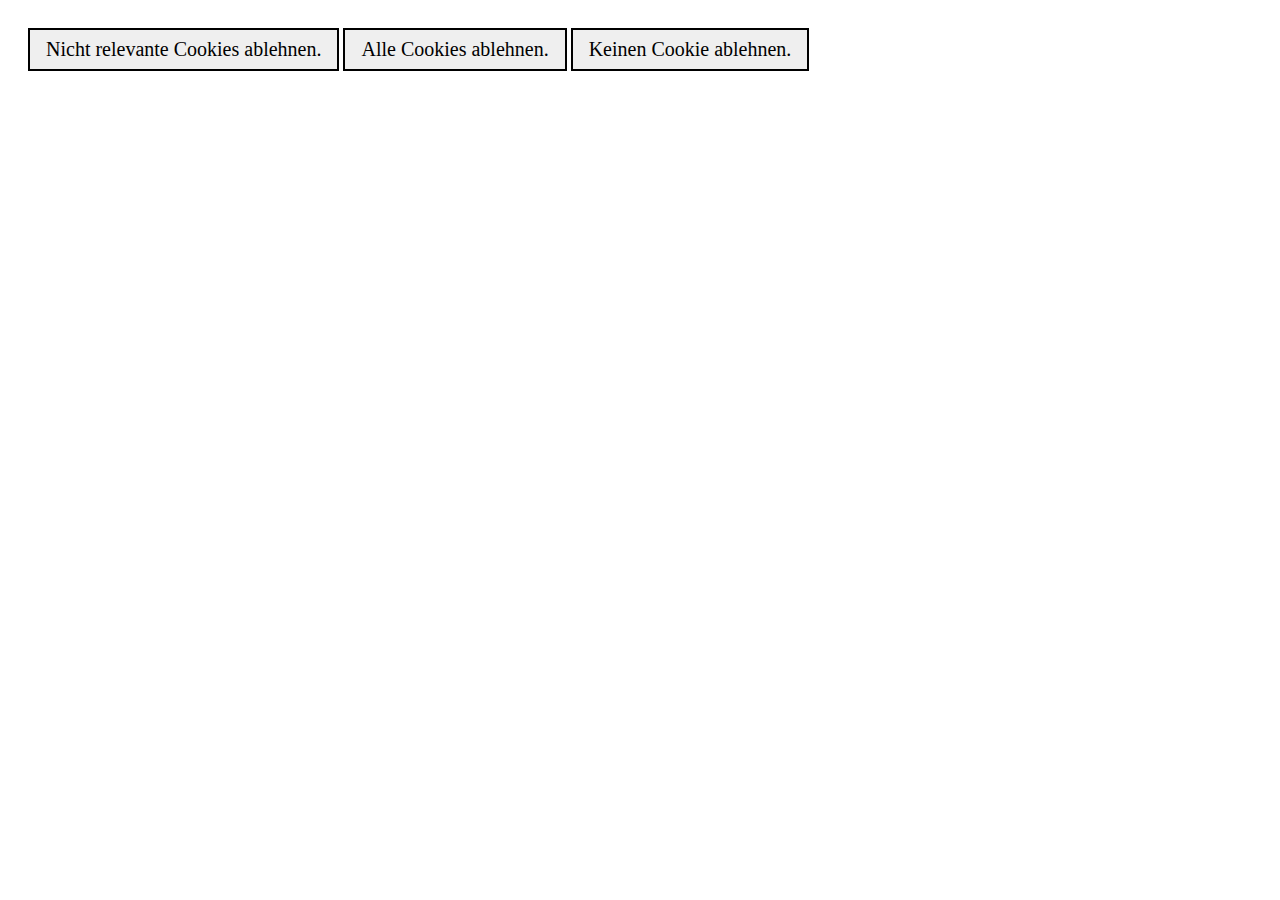
<file: index.html>
<!DOCTYPE html>
<html lang="en">

<head>
    <meta charset="UTF-8">
    <title>cookie_wall</title>
    <link rel="stylesheet" href="style.css">
</head>

<body>
    <div class="startpopup">
        <button id="disagreenonrelevantcookies"> Nicht relevante Cookies ablehnen. </button>
        <button id="disagreeallcookies"> Alle Cookies ablehnen. </button>
        <button id="acceptallcookies"> Keinen Cookie ablehnen. </button>
    </div>
    <script src="function.js"></script>
</body>

</html>
</file>
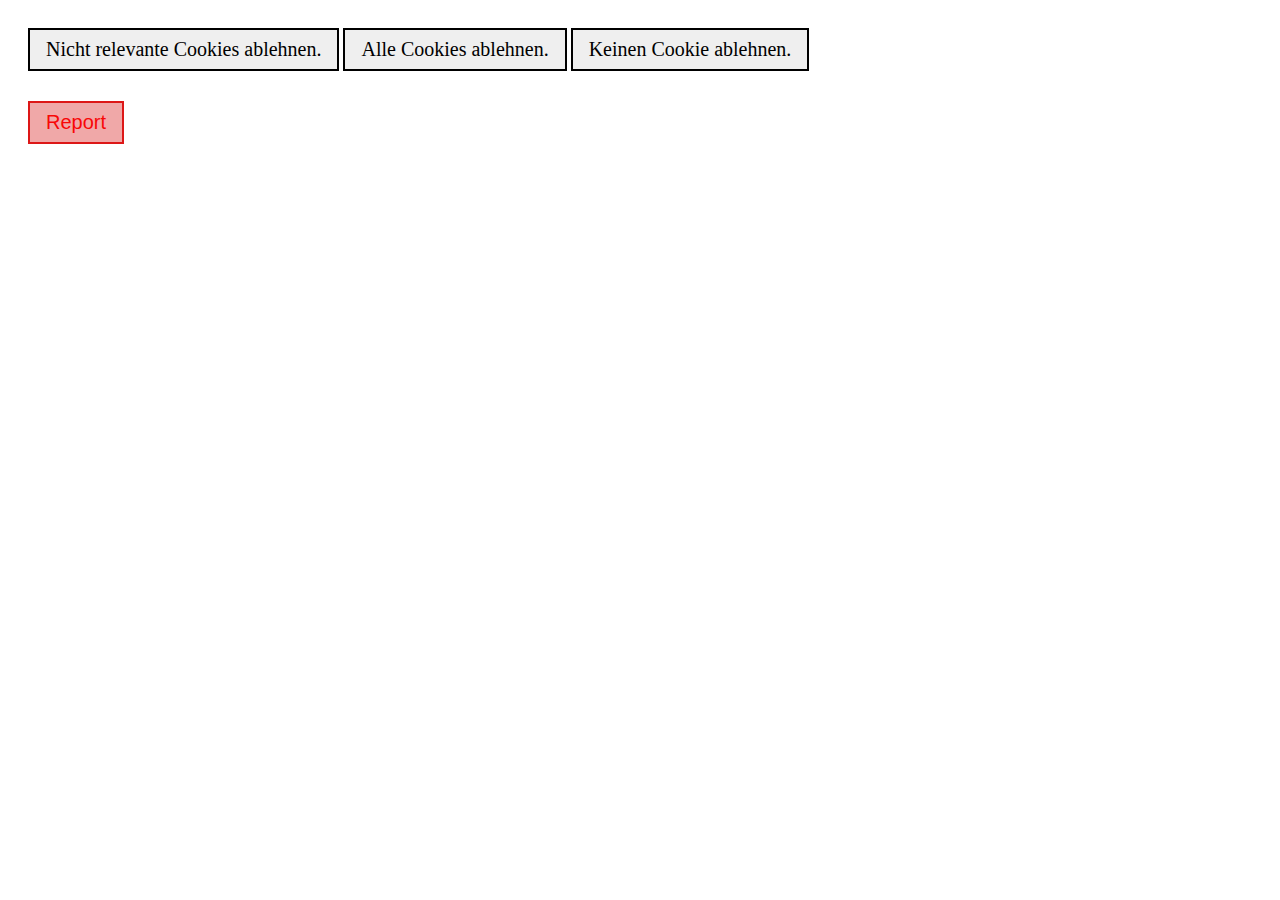
<file: src/popup/index.html>
<!DOCTYPE html>
<html lang="en">

<head>
    <meta charset="UTF-8">
    <title>cookie_wall</title>
    <link rel="stylesheet" href="style.css">
</head>

<body>
    <div class="startpopup">
        <button id="disagreenonrelevantcookies"> Nicht relevante Cookies ablehnen. </button>
        <button id="disagreeallcookies"> Alle Cookies ablehnen. </button>
        <button id="acceptallcookies"> Keinen Cookie ablehnen. </button>
        <div></div>
        <button id="report">Report</button>
        <div id="toll"></div>
    </div>
    <script src="script.js"></script>
</body>

</html>
</file>
<file: style.css>
.startpopup {
    min-width: 300px;
    padding: 20px
}

#disagreenonrelevantcookies,
#disagreeallcookies,
#acceptallcookies {
    font-family: Georgia, 'Times New Roman', Times, serif;
    padding: 8px 16px;
    margin-bottom: 30px;
    border: 2px solid rgb(0, 0, 0);
    color: rgb(0, 0, 0);
    font-size: 20px;
    cursor: pointer;
}

#acceptallcookies:hover,
#disagreeallcookies:hover,
#disagreenonrelevantcookies:hover {
    background-color: rgb(18, 145, 236);
    color: rgb(0, 0, 0);
}
</file>
<file: src/popup/style.css>
.startpopup {
    min-width: 300px;
    padding: 20px
}

#disagreenonrelevantcookies,
#disagreeallcookies,
#acceptallcookies {
    font-family: Georgia, 'Times New Roman', Times, serif;
    padding: 8px 16px;
    margin-bottom: 30px;
    border: 2px solid rgb(0, 0, 0);
    color: rgb(0, 0, 0);
    font-size: 20px;
    cursor: pointer;
}

#report {
    font-family: 'Franklin Gothic Medium', 'Arial Narrow', Arial, sans-serif;
    padding: 8px 16px;
    margin-bottom: 30px;
    background-color: rgba(230, 115, 115, 0.619);
    border: 2px solid rgb(221, 23, 23);
    color: rgb(248, 7, 7);
    font-size: 20px;
    cursor: pointer;
}

#report:hover,
#acceptallcookies:hover,
#disagreeallcookies:hover,
#disagreenonrelevantcookies:hover {
    background-color: rgb(18, 145, 236);
    color: rgb(0, 0, 0);
}
</file>
